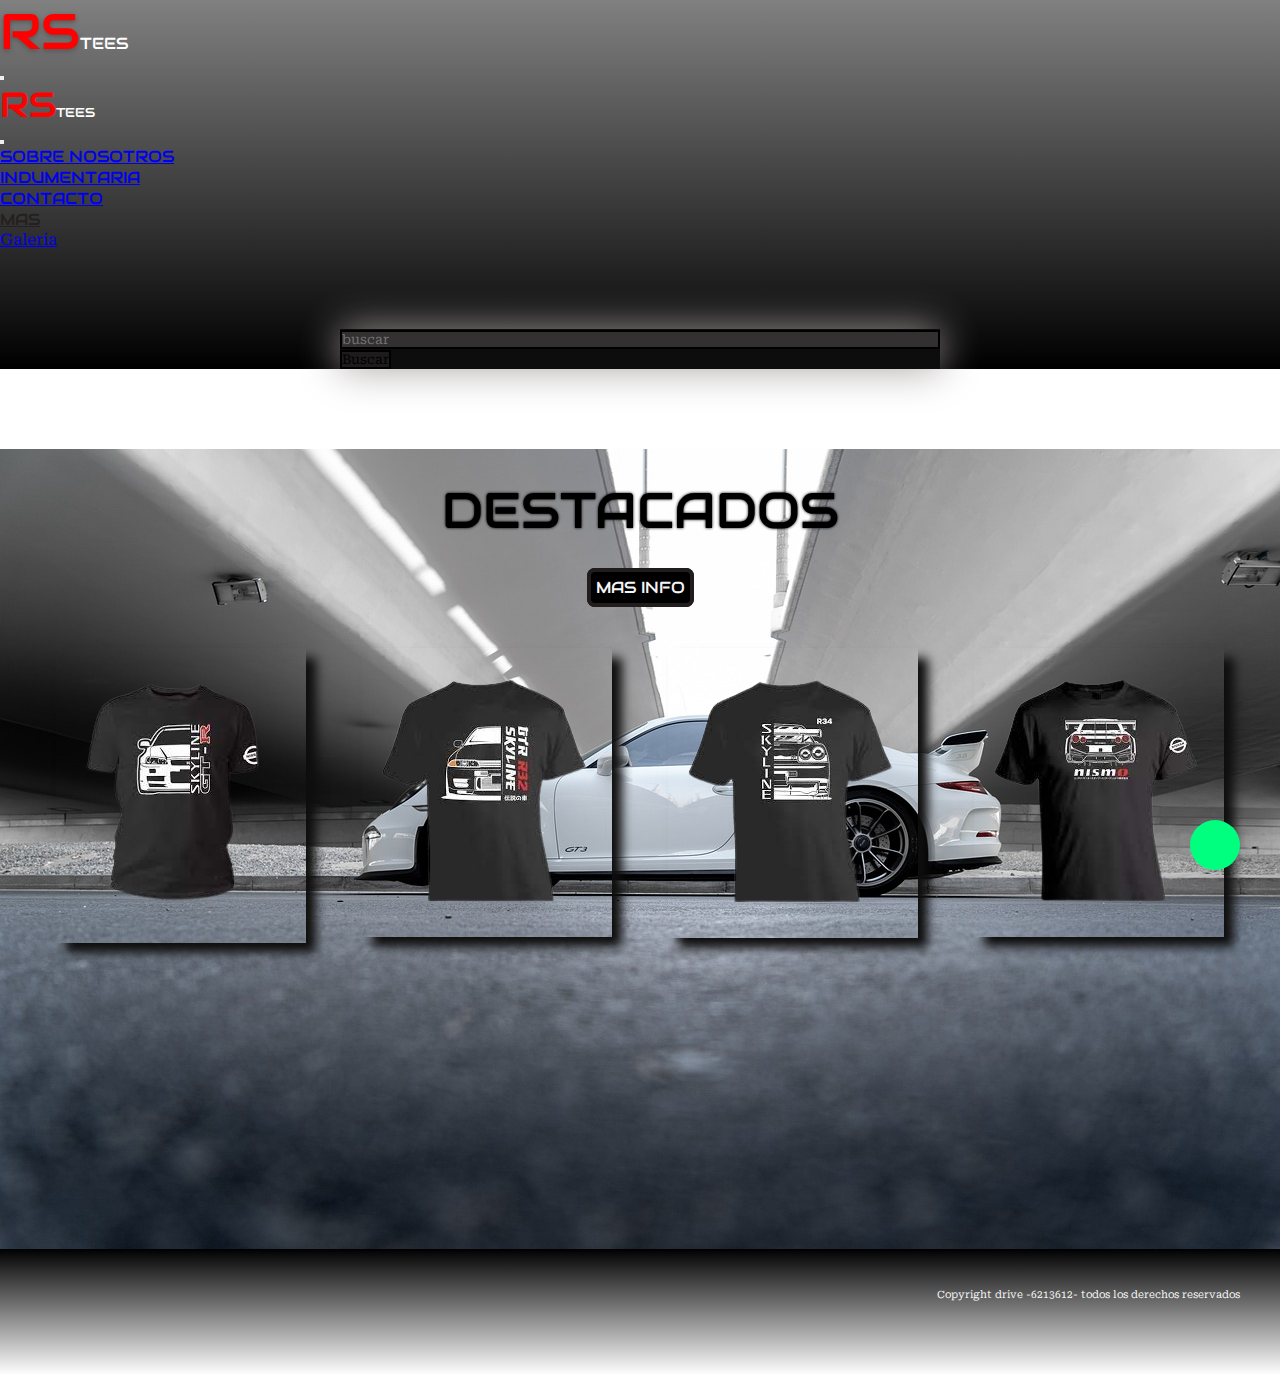
<file: index.html>
<!DOCTYPE html>
<html lang="es">
<head>
    <meta charset="UTF-8">
    <meta name="viewport" content="width=device-width, initial-scale=1.0">
    <meta name="keyword" content="destacado,principal, tienda">
    <meta name="description" content="En esta parte de la web se enceuntra los productos destacados de la temporada y viene siendo la parte principal/introduccion de la web">
    <title>RStees</title>
    <link href="https://cdn.jsdelivr.net/npm/bootstrap@5.1.3/dist/css/bootstrap.min.css" rel="stylesheet" integrity="sha384-1BmE4kWBq78iYhFldvKuhfTAU6auU8tT94WrHftjDbrCEXSU1oBoqyl2QvZ6jIW3" crossorigin="anonymous">
    <link rel="stylesheet" href="https://cdnjs.cloudflare.com/ajax/libs/font-awesome/6.5.2/css/all.min.css" integrity="sha512-SnH5WK+bZxgPHs44uWIX+LLJAJ9/2PkPKZ5QiAj6Ta86w
    +fsb2TkcmfRyVX3pBnMFcV7oQPJkl9QevSCWr3W6A==" cro ssorigin="anonymous" referrerpolicy="no-referrer" />
    <link rel="stylesheet" href="https://cdnjs.cloudflare.com/ajax/libs/font-awesome/6.5.2/css/all.min.css" integrity="sha512-SnH5WK+bZxgPHs44uWIX+LLJAJ9/2PkPKZ5QiAj6Ta86w+fsb2TkcmfRyVX3pBnMFcV7oQPJkl9QevSCWr3W6A==" crossorigin="anonymous" referrerpolicy="no-referrer" />
    <link rel="stylesheet" href="estilos.css">
    <link rel="shortcut icon" href="./multimedia/rstees.indumentaria@gmail.com.png">
</head>
<body>
    <header>
        <div class="navBar">
            <nav class="navbar navbar-dark bg-dark fixed-top">
                <div class="container-fluid">
                    <div class="logo font-familiy"><span class="tittleRS">RS</span>tees</div>
                  <button class="navbar-toggler" type="button" data-bs-toggle="offcanvas" data-bs-target="#offcanvasDarkNavbar" aria-controls="offcanvasDarkNavbar" aria-label="Toggle navigation">
                    <i class="fa-solid fa-bars bars__icon"></i>
                  </button>
                  <div class="offcanvas offcanvas-end text-bg-dark" tabindex="-1" id="offcanvasDarkNavbar" aria-labelledby="offcanvasDarkNavbarLabel">
                    <div class="offcanvas-header">
                      <h5 class="offcanvas-title text-black-50" id="offcanvasDarkNavbarLabel"><span class="spanNavBar font-familiy">RS</span><span class="spanNavBarTees">tees</span></h5>
                      <button type="button" class="btn-close btn-close-white" data-bs-dismiss="offcanvas" aria-label="Close"></button>
                    </div>
                    <div class="offcanvas-body">
                      <ul class="navbar-nav justify-content-end flex-grow-1 pe-3">
                        <li class="nav-item">
                          <a class="nav-link font-familiy active text-black-50" aria-current="page" href="./assets/sobrenosotrs.html">Sobre Nosotros</a>
                        </li>
                        <li class="nav-item">
                          <a class="nav-link text-black-50 font-familiy" href="./assets/indumentaria.html">Indumentaria</a>
                        </li>
                        <li class="nav-item">
                          <a class="nav-link text-black-50 font-familiy" href="./assets/contacto.html">Contacto</a>
                        </li>
                        <li class="nav-item dropdown">
                          <a class="nav-link dropdown-toggle text-black-50 search-font" href="#" role="button" data-bs-toggle="dropdown" aria-expanded="false">
                            Mas
                          </a>
                          <ul class="dropdown-menu">
                            <li><a class="dropdown-item" href="./assets/galeria.html"><span class="galeria-searchbar">Galeria</span></a></li>
                          </ul>
                        </li>
                      </ul>
                      <form class="d-flex mt-3" role="search">
                        <input class="form-control me-2 input-styles" type="search" placeholder="buscar" aria-label="Search">
                        <button class="btn btn-success btn-styles" type="submit">Buscar</button>
                      </form>
                    </div>
                  </div>
                </div>
              </nav>
        </div>
    </header>
    <main class="mainHome">
      <h1 class="destacadosHome">destacados</h1>
          <div class="infoDiv">
              <a href="">mas info</a>
          </div>
          <section class="SectionHomeImg">
              <div class="divMain1">
                  <img src="./multimedia/images07-removebg-preview.png" alt="remera de automovil skyline gtr">
              </div>
              <div class="divMain1">
                  <img src="./multimedia/images90-removebg-preview.png" alt="remera de automovil skyline gtr32">
              </div>
              <div class="divMain1">
                  <img src="./multimedia/images__3_-removebg-preview.png" alt="remera de automovil skyline gt32 de la parte trasera">
              </div>
              <div class="divMain1">
                  <img src="./multimedia/images__2_-removebg-preview.png" alt="remera de automvil porsche gt2 de la parte trasera">
              </div>
          </section>
  </main>
  <footer>
    <p>Copyright drive -6213612- todos los derechos reservados</p>
    <div class="iconosfoot">
        <a class="hoverIconsFo" href="">
            <i class="fa-brands fa-facebook"></i>
        </a>
        <a class="hoverIconsFo" href="">
            <i class="fa-brands fa-instagram"></i>
        </a>
        <a class="hoverIconsFo" href="">
            <i class="fa-brands fa-tiktok"></i>
        </a>
    </div>
</footer>
    <a href="https://walink.co/6c3087" target="_blank" class="whats">
  <i class="fa-brands fa-whatsapp"></i>
    </a>


    <script src="https://cdn.jsdelivr.net/npm/@popperjs/core@2.10.2/dist/umd/popper.min.js" integrity="sha384-7+zCNj/IqJ95wo16oMtfsKbZ9ccEh31eOz1HGyDuCQ6wgnyJNSYdrPa03rtR1zdB" crossorigin="anonymous"></script>
    <script src="https://cdn.jsdelivr.net/npm/bootstrap@5.1.3/dist/js/bootstrap.min.js" integrity="sha384-QJHtvGhmr9XOIpI6YVutG+2QOK9T+ZnN4kzFN1RtK3zEFEIsxhlmWl5/YESvpZ13" crossorigin="anonymous"></script>
</body>
</html>
</file>
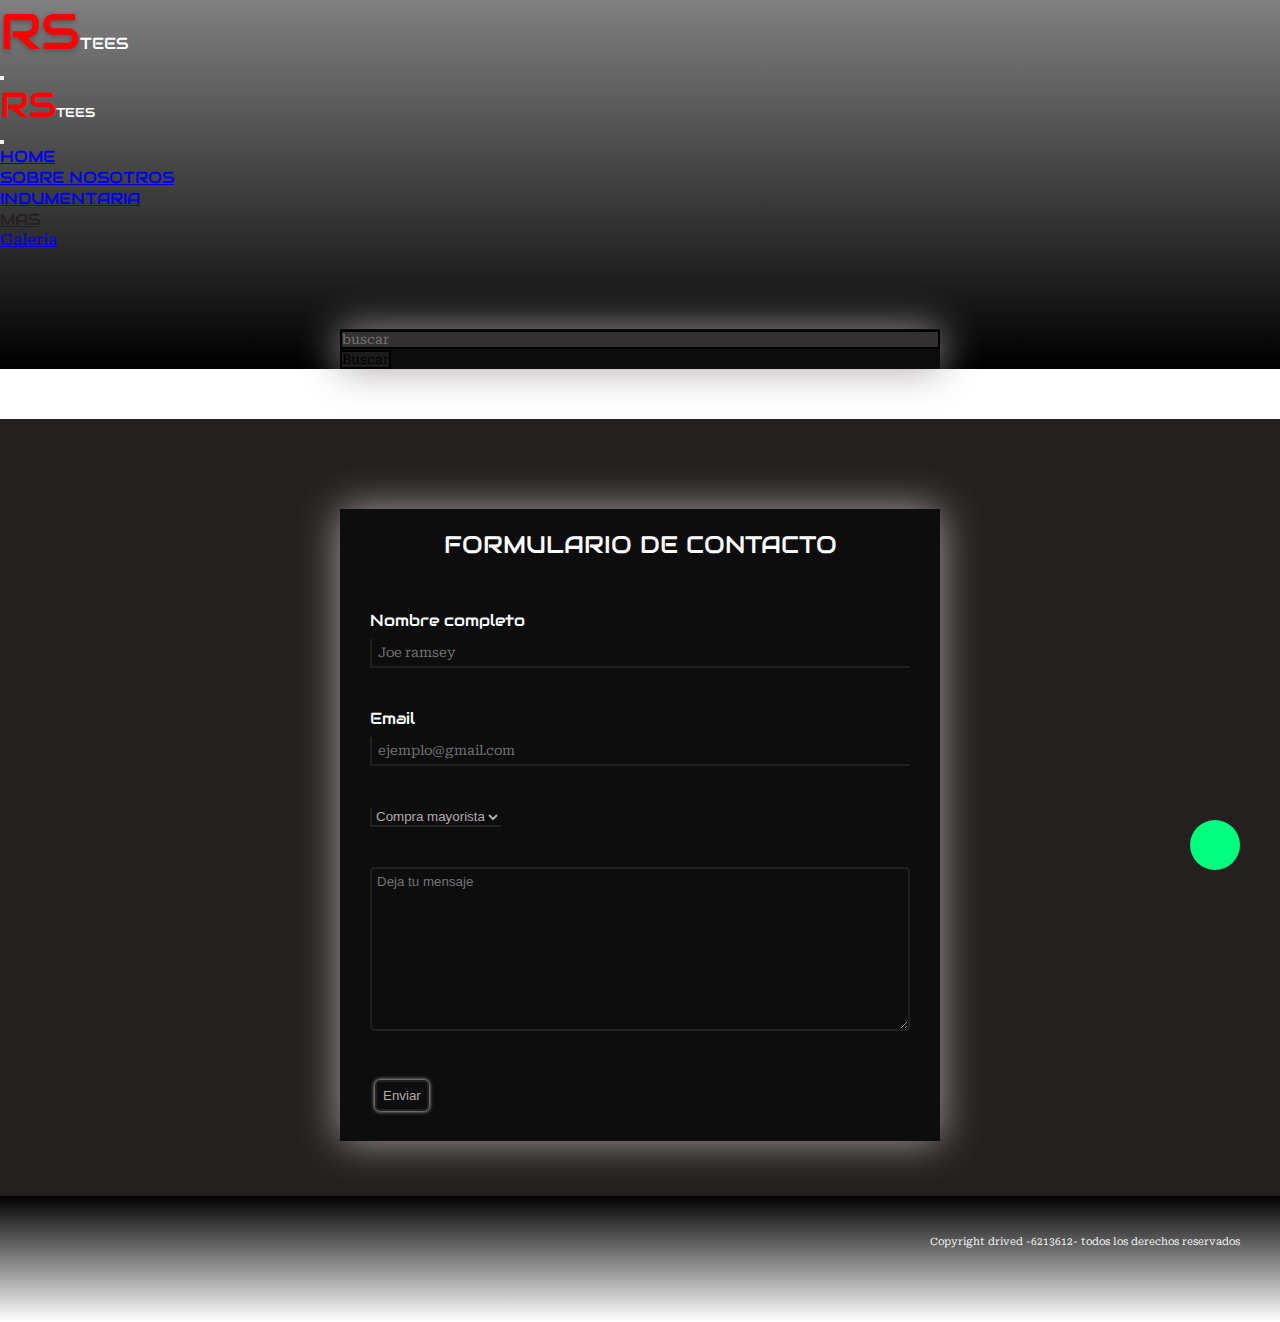
<file: assets/contacto.html>
<!DOCTYPE html>
<html lang="es">
<head>
    <meta charset="UTF-8">
    <meta name="viewport" content="width=device-width, initial-scale=1.0">
    <meta name="keyword" content="contacto, comunicacion, formulario, interaccion, mensaje">
    <meta name="description" content="En esta parte de la web se encuentra el formulario de contacto, el cual pide nombre, email, tipo de compra, y un espacio para dejar algun mensaje">
    <link href="https://cdn.jsdelivr.net/npm/bootstrap@5.1.3/dist/css/bootstrap.min.css" rel="stylesheet" integrity="sha384-1BmE4kWBq78iYhFldvKuhfTAU6auU8tT94WrHftjDbrCEXSU1oBoqyl2QvZ6jIW3" crossorigin="anonymous">
    <link rel="stylesheet" href="https://cdnjs.cloudflare.com/ajax/libs/font-awesome/6.5.2/css/all.min.css" integrity="sha512-SnH5WK+bZxgPHs44uWIX+LLJAJ9/2PkPKZ5QiAj6Ta86w+fsb2TkcmfRyVX3pBnMFcV7oQPJkl9QevSCWr3W6A==" crossorigin="anonymous" referrerpolicy="no-referrer" />
    <link rel="stylesheet" href="../estilos.css">
    <link rel="shortcut icon" href="../multimedia/rstees.indumentaria@gmail.com.png">
    <title>ContactoRS</title>
</head>
<body>
    <header>
        <div class="navBar">
          <nav class="navbar navbar-dark bg-dark fixed-top">
              <div class="container-fluid">
                  <div class="logo font-familiy"><span class="tittleRS">RS</span>tees</div>
                <button class="navbar-toggler" type="button" data-bs-toggle="offcanvas" data-bs-target="#offcanvasDarkNavbar" aria-controls="offcanvasDarkNavbar" aria-label="Toggle navigation">
                  <i class="fa-solid fa-bars bars__icon"></i>
                </button>
                <div class="offcanvas offcanvas-end text-bg-dark" tabindex="-1" id="offcanvasDarkNavbar" aria-labelledby="offcanvasDarkNavbarLabel">
                  <div class="offcanvas-header">
                    <h5 class="offcanvas-title text-black-50" id="offcanvasDarkNavbarLabel"><span class="spanNavBar font-familiy">RS</span><span class="spanNavBarTees">tees</span></h5>
                    <button type="button" class="btn-close btn-close-white" data-bs-dismiss="offcanvas" aria-label="Close"></button>
                  </div>
                  <div class="offcanvas-body">
                    <ul class="navbar-nav justify-content-end flex-grow-1 pe-3">
                      <li class="nav-item">
                        <a class="nav-link font-familiy active text-black-50" aria-current="page" href="../index.html">Home</a>
                      </li>
                      <li class="nav-item">
                        <a class="nav-link text-black-50 font-familiy" href="./sobrenosotrs.html">Sobre Nosotros</a>
                      </li>
                      <li class="nav-item">
                        <a class="nav-link text-black-50 font-familiy" href="./indumentaria.html">Indumentaria</a>
                      </li>
                      <li class="nav-item dropdown">
                        <a class="nav-link dropdown-toggle text-black-50 search-font" href="#" role="button" data-bs-toggle="dropdown" aria-expanded="false">
                          Mas
                        </a>
                        <ul class="dropdown-menu">
                          <li><a class="dropdown-item" href="./galeria.html"><span class="galeria-searchbar">Galeria</span></a></li>
                    </ul>
                    <form class="d-flex mt-3" role="search">
                      <input class="form-control me-2 input-styles" type="search" placeholder="buscar" aria-label="Search">
                      <button class="btn btn-success btn-styles" type="submit">Buscar</button>
                    </form>
                  </div>
                </div>
              </div>
            </nav>
      </div>
      </header>
      <main>
        <section class="seccionFormulario">
            <form action="">
                <h2 class="tituloFormulario">Formulario de contacto</h2>
                <div class="inputForm">
                    <label>Nombre completo</label>
                    <input class="inputClassAll" type="text" placeholder="Joe ramsey" required>
                </div>
                <div class="inputForm">
                    <label>Email</label>
                    <input class="inputClassAll" type="email" placeholder="ejemplo@gmail.com">
                </div>
                <div class="inputForm">
                    <select name="type-of-user">
                        <option value="user1">Compra mayorista</option>
                        <option value="user2">Compra minorista</option>
                        <option value="user3">Empresa</option>
                    </select>
                </div>
                <div class="inputForm">
                    <textarea rows="10" placeholder="Deja tu mensaje" required></textarea>
                </div>
                <div class="submitClass">
                    <button class="submitClassInput">Enviar</button>
                </div>
            </form>
        </section>
    </main>
    <footer>
      <p>Copyright drived -6213612- todos los derechos reservados</p>
      <div class="iconosfoot">
          <a class="hoverIconsFo" href="">
              <i class="fa-brands fa-facebook"></i>
          </a>
          <a class="hoverIconsFo" href="">
              <i class="fa-brands fa-instagram"></i>
          </a>
          <a class="hoverIconsFo" href="">
              <i class="fa-brands fa-tiktok"></i>
          </a>
      </div>
</footer>
    <a href="https://walink.co/6c3087" target="_blank" class="whats">
  <i class="fa-brands fa-whatsapp"></i>
    </a>  

    <script src="https://cdn.jsdelivr.net/npm/@popperjs/core@2.10.2/dist/umd/popper.min.js" integrity="sha384-7+zCNj/IqJ95wo16oMtfsKbZ9ccEh31eOz1HGyDuCQ6wgnyJNSYdrPa03rtR1zdB" crossorigin="anonymous"></script>
    <script src="https://cdn.jsdelivr.net/npm/bootstrap@5.1.3/dist/js/bootstrap.min.js" integrity="sha384-QJHtvGhmr9XOIpI6YVutG+2QOK9T+ZnN4kzFN1RtK3zEFEIsxhlmWl5/YESvpZ13" crossorigin="anonymous"></script>
</body>
</html>
</file>
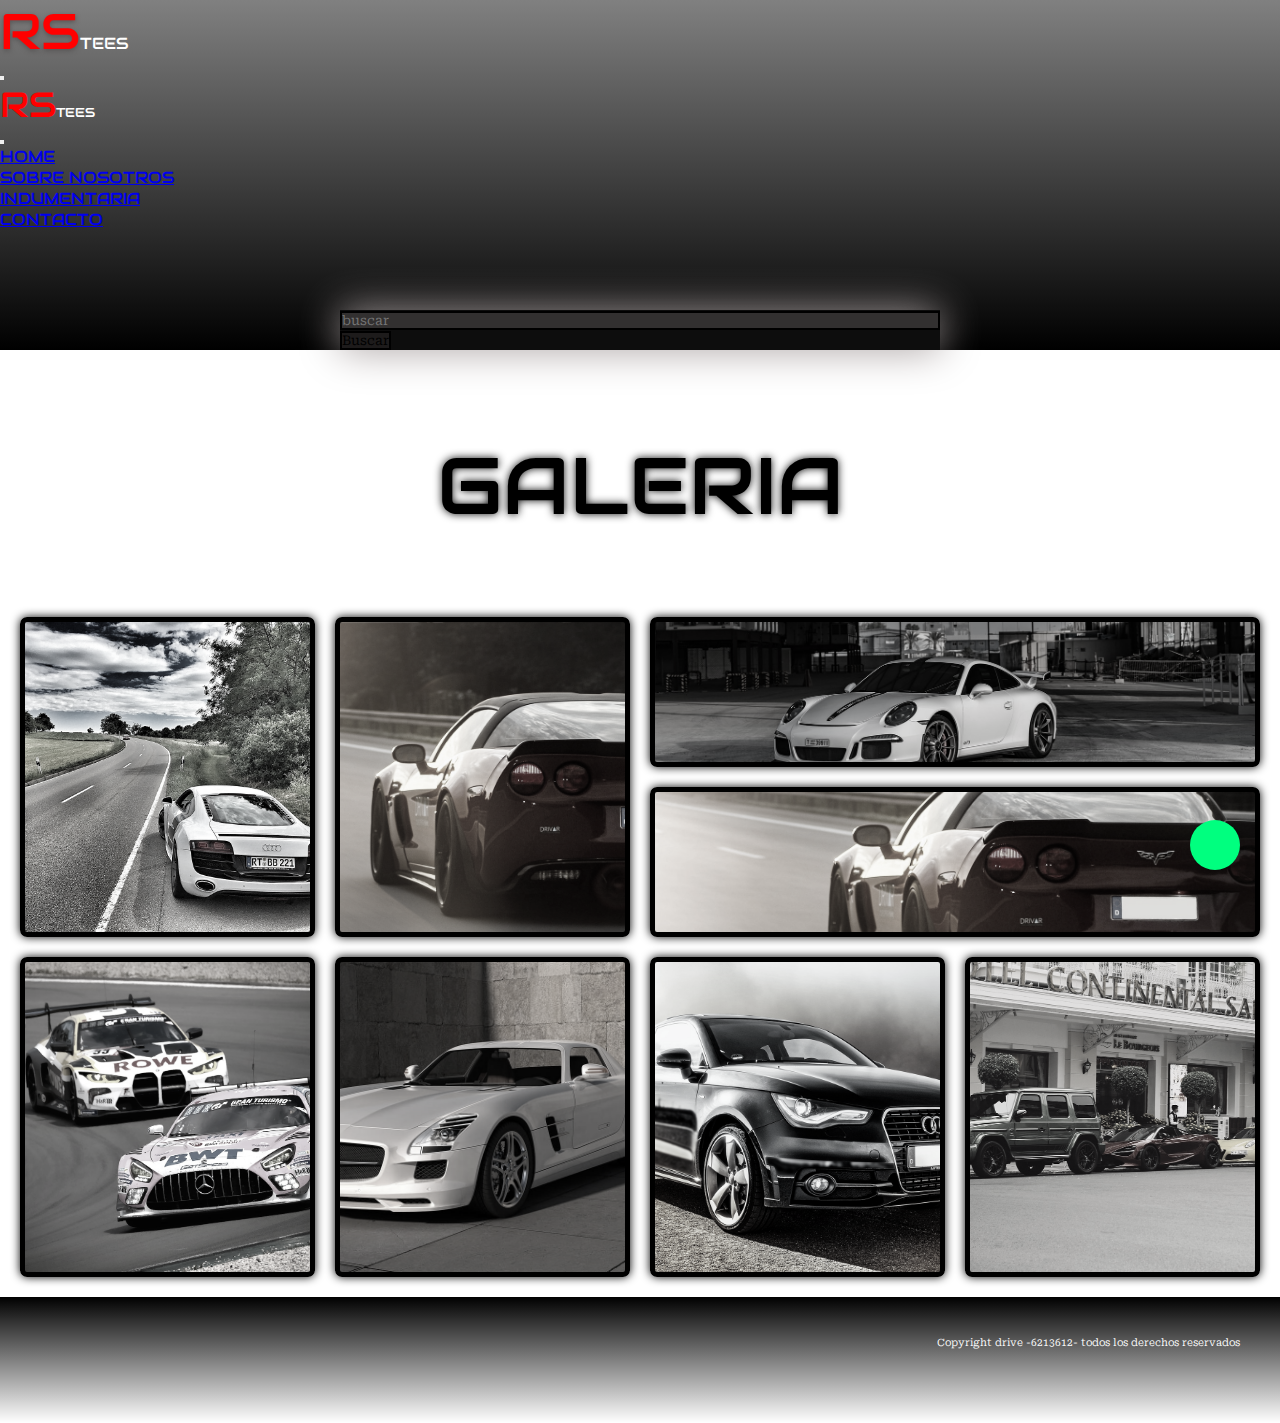
<file: assets/galeria.html>
<!DOCTYPE html>
<html lang="es">
<head>
    <meta charset="UTF-8">
    <meta name="viewport" content="width=device-width, initial-scale=1.0">
    <meta name="keyword" content="imagenes, automoviles, galeria, entretenimiento">
    <meta name="description" content="En esta parte de la web encontramos una galeria de diferentes automoviles que luego se ven reflejados en cada una de las prendas">
    <link href="https://cdn.jsdelivr.net/npm/bootstrap@5.1.3/dist/css/bootstrap.min.css" rel="stylesheet" integrity="sha384-1BmE4kWBq78iYhFldvKuhfTAU6auU8tT94WrHftjDbrCEXSU1oBoqyl2QvZ6jIW3" crossorigin="anonymous">
    <link rel="stylesheet" href="https://cdnjs.cloudflare.com/ajax/libs/font-awesome/6.5.2/css/all.min.css" integrity="sha512-SnH5WK+bZxgPHs44uWIX+LLJAJ9/2PkPKZ5QiAj6Ta86w+fsb2TkcmfRyVX3pBnMFcV7oQPJkl9QevSCWr3W6A==" crossorigin="anonymous" referrerpolicy="no-referrer" />
    <link rel="stylesheet" href="../estilos.css">
    <link rel="shortcut icon" href="../multimedia/rstees.indumentaria@gmail.com.png">
    <title>GaleriaRS</title>
</head>
<body>
    <header>
        <div class="navBar">
            <nav class="navbar navbar-dark bg-dark fixed-top">
                <div class="container-fluid">
                    <div class="logo font-familiy"><span class="tittleRS">RS</span>tees</div>
                  <button class="navbar-toggler" type="button" data-bs-toggle="offcanvas" data-bs-target="#offcanvasDarkNavbar" aria-controls="offcanvasDarkNavbar" aria-label="Toggle navigation">
                    <i class="fa-solid fa-bars bars__icon"></i>
                  </button>
                  <div class="offcanvas offcanvas-end text-bg-dark" tabindex="-1" id="offcanvasDarkNavbar" aria-labelledby="offcanvasDarkNavbarLabel">
                    <div class="offcanvas-header">
                      <h5 class="offcanvas-title text-black-50" id="offcanvasDarkNavbarLabel"><span class="spanNavBar font-familiy">RS</span><span class="spanNavBarTees">tees</span></h5>
                      <button type="button" class="btn-close btn-close-white" data-bs-dismiss="offcanvas" aria-label="Close"></button>
                    </div>
                    <div class="offcanvas-body">
                      <ul class="navbar-nav justify-content-end flex-grow-1 pe-3">
                        <li class="nav-item">
                          <a class="nav-link font-familiy active text-black-50" aria-current="page" href="../index.html">Home</a>
                        </li>
                        <li class="nav-item">
                          <a class="nav-link text-black-50 font-familiy" href="./sobrenosotrs.html">Sobre Nosotros</a>
                        </li>
                        <li class="nav-item">
                          <a class="nav-link text-black-50 font-familiy" href="./indumentaria.html">Indumentaria</a>
                        </li>
                        <li class="nav-item">
                          <a class="nav-link text-black-50 font-familiy" href="./contacto.html">Contacto</a>
                        </li>
                      <form class="d-flex mt-3" role="search">
                        <input class="form-control me-2 input-styles" type="search" placeholder="buscar" aria-label="Search">
                        <button class="btn btn-success btn-styles" type="submit">Buscar</button>
                      </form>
                    </div>
                  </div>
                </div>
              </nav>
        </div>
    </header>
    <main>
        <h2 class="tituloGallery">Galeria</h2>
        <div class="galeriaItems">
            <div class="item item1"></div>
            <div class="item item2"></div>
            <div class="item item3"></div>
            <div class="item item4"></div>
            <div class="item item5"></div>
            <div class="item item6"></div>
            <div class="item item7"></div>
            <div class="item item8"></div>
        </div>  
    </main>
    <footer>
      <p>Copyright drive -6213612- todos los derechos reservados</p>
      <div class="iconosfoot">
          <a class="hoverIconsFo" href="">
              <i class="fa-brands fa-facebook"></i>
          </a>
          <a class="hoverIconsFo" href="">
              <i class="fa-brands fa-instagram"></i>
          </a>
          <a class="hoverIconsFo" href="">
              <i class="fa-brands fa-tiktok"></i>
          </a>
      </div>
</footer>
    <a href="https://walink.co/6c3087" target="_blank" class="whats">
  <i class="fa-brands fa-whatsapp"></i>
    </a>

    <script src="https://cdn.jsdelivr.net/npm/@popperjs/core@2.10.2/dist/umd/popper.min.js" integrity="sha384-7+zCNj/IqJ95wo16oMtfsKbZ9ccEh31eOz1HGyDuCQ6wgnyJNSYdrPa03rtR1zdB" crossorigin="anonymous"></script>
    <script src="https://cdn.jsdelivr.net/npm/bootstrap@5.1.3/dist/js/bootstrap.min.js" integrity="sha384-QJHtvGhmr9XOIpI6YVutG+2QOK9T+ZnN4kzFN1RtK3zEFEIsxhlmWl5/YESvpZ13" crossorigin="anonymous"></script>
</body>
</html>
</file>
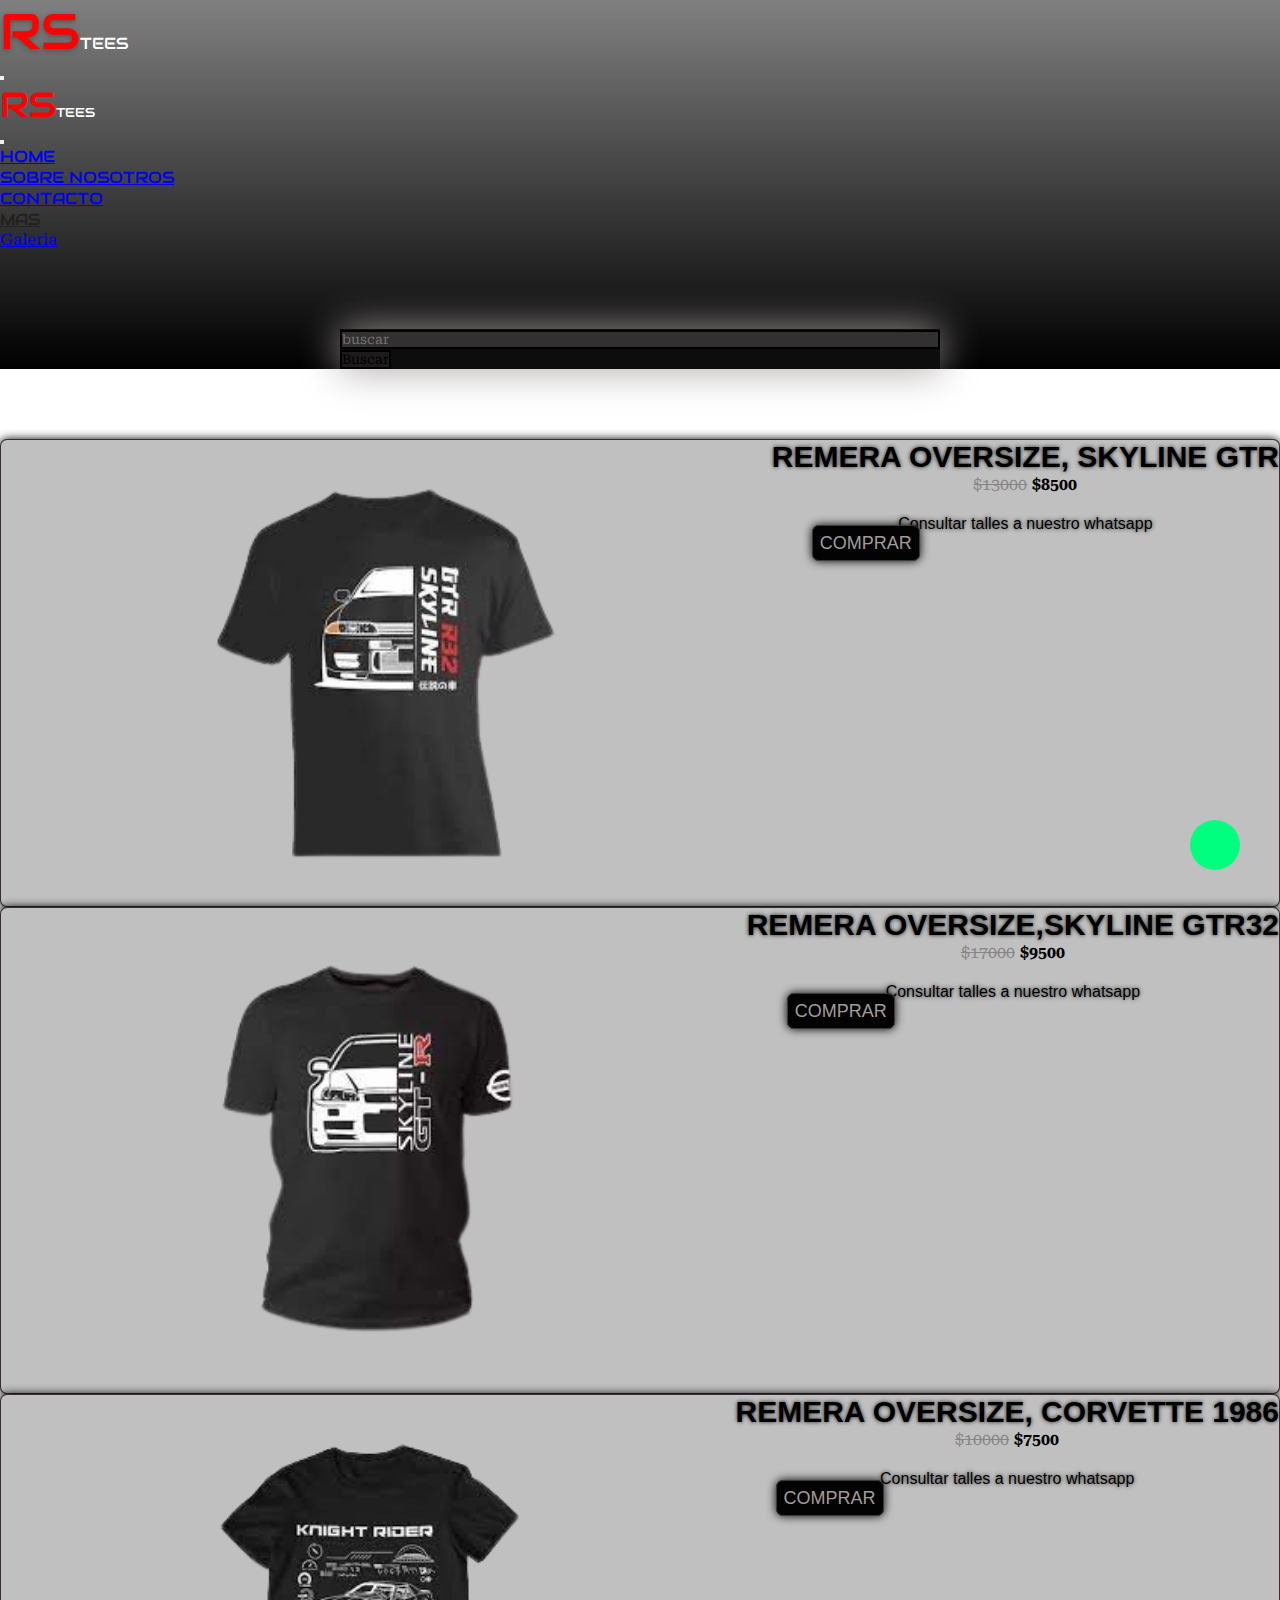
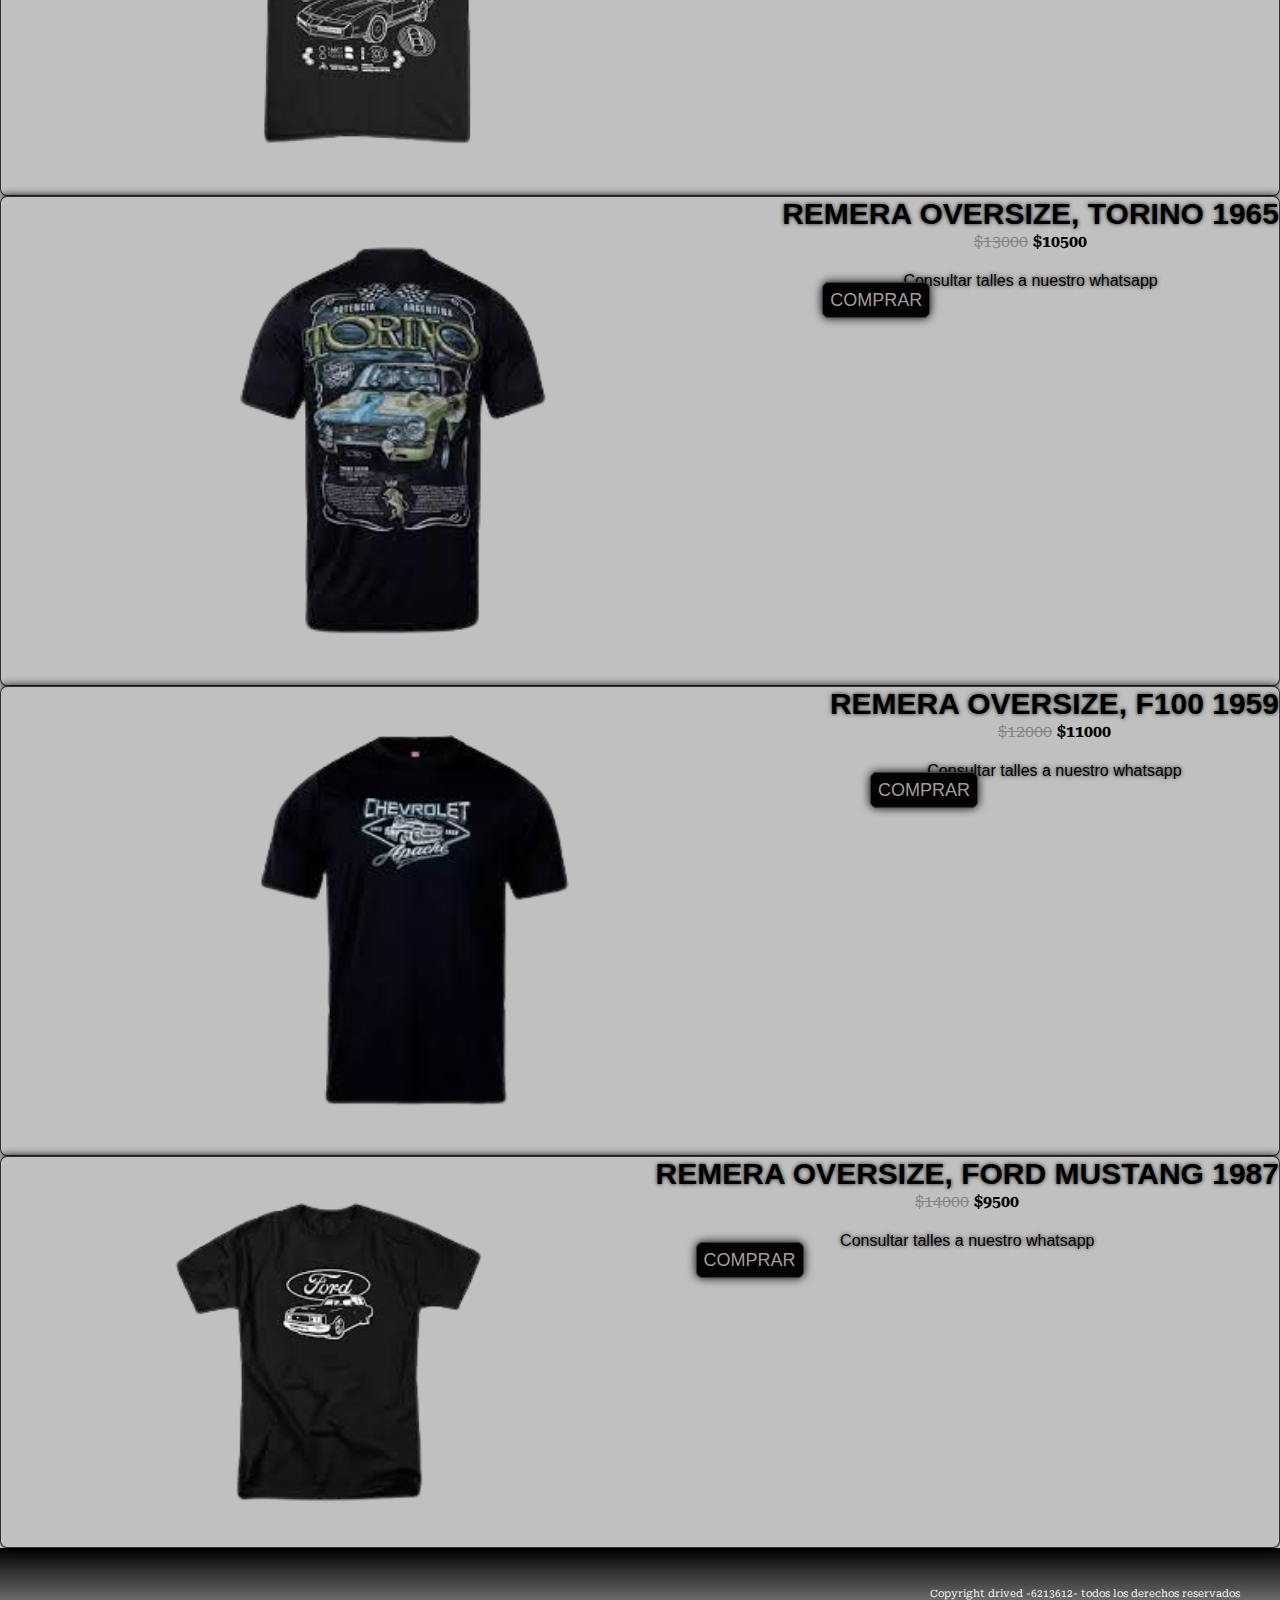
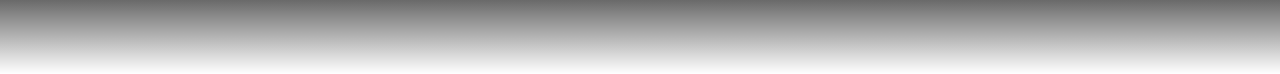
<file: assets/indumentaria.html>
<!DOCTYPE html>
<html lang="es">
<head>
    <meta charset="UTF-8">
    <meta name="viewport" content="width=device-width, initial-scale=1.0">
    <meta name="keyword" content="modelos, venta, compra, precios, indumentaria">
    <meta name="description" content="En esta parte de la web se encuentra la indumentaria disponible, con su respectivo link de compra, junto a los precios actualizados de las prendas">
    <title>IndumentariaRS</title>
    <link href="https://cdn.jsdelivr.net/npm/bootstrap@5.1.3/dist/css/bootstrap.min.css" rel="stylesheet" integrity="sha384-1BmE4kWBq78iYhFldvKuhfTAU6auU8tT94WrHftjDbrCEXSU1oBoqyl2QvZ6jIW3" crossorigin="anonymous">
    <link rel="stylesheet" href="https://cdnjs.cloudflare.com/ajax/libs/font-awesome/6.5.2/css/all.min.css" integrity="sha512-SnH5WK+bZxgPHs44uWIX+LLJAJ9/2PkPKZ5QiAj6Ta86w+fsb2TkcmfRyVX3pBnMFcV7oQPJkl9QevSCWr3W6A==" crossorigin="anonymous" referrerpolicy="no-referrer" />
    <link rel="stylesheet" href="../estilos.css">
    <link rel="shortcut icon" href="../multimedia/rstees.indumentaria@gmail.com.png">
</head>
<body>
    <header>
        <div class="navBar">
          <nav class="navbar navbar-dark bg-dark fixed-top">
              <div class="container-fluid">
                  <div class="logo font-familiy"><span class="tittleRS">RS</span>tees</div>
                <button class="navbar-toggler" type="button" data-bs-toggle="offcanvas" data-bs-target="#offcanvasDarkNavbar" aria-controls="offcanvasDarkNavbar" aria-label="Toggle navigation">
                  <i class="fa-solid fa-bars bars__icon"></i>
                </button>
                <div class="offcanvas offcanvas-end text-bg-dark" tabindex="-1" id="offcanvasDarkNavbar" aria-labelledby="offcanvasDarkNavbarLabel">
                  <div class="offcanvas-header">
                    <h5 class="offcanvas-title text-black-50" id="offcanvasDarkNavbarLabel"><span class="spanNavBar font-familiy">RS</span><span class="spanNavBarTees">tees</span></h5>
                    <button type="button" class="btn-close btn-close-white" data-bs-dismiss="offcanvas" aria-label="Close"></button>
                  </div>
                  <div class="offcanvas-body">
                    <ul class="navbar-nav justify-content-end flex-grow-1 pe-3">
                      <li class="nav-item">
                        <a class="nav-link font-familiy active text-black-50" aria-current="page" href="../index.html">Home</a>
                      </li>
                      <li class="nav-item">
                        <a class="nav-link text-black-50 font-familiy" href="./sobrenosotrs.html">Sobre Nosotros</a>
                      </li>
                      <li class="nav-item">
                        <a class="nav-link text-black-50 font-familiy" href="./contacto.html">Contacto</a>
                      </li>
                      <li class="nav-item dropdown">
                        <a class="nav-link dropdown-toggle text-black-50 search-font" href="#" role="button" data-bs-toggle="dropdown" aria-expanded="false">
                          Mas
                        </a>
                        <ul class="dropdown-menu">
                          <li><a class="dropdown-item" href="./galeria.html"><span class="galeria-searchbar">Galeria</span></a></li>
                        </ul>
                      </li>
                    </ul>
                    <form class="d-flex mt-3" role="search">
                      <input class="form-control me-2 input-styles" type="search" placeholder="buscar" aria-label="Search">
                      <button class="btn btn-success btn-styles" type="submit">Buscar</button>
                    </form>
                  </div>
                </div>
              </div>
            </nav>
      </div>
      </header>
      <main class="mainComprar">
        <section>
          <div class="flex-container">
            <div class="card cardUp">
              <img class="cardImage" src="../multimedia/images90-removebg-preview.png" alt="remera de automovil skyline gtr32">
              <div class="cardContent">
                <h3 class="cardTitle">Remera oversize, skyline GTR</h3>
                <div class="gallery__price">
                  <span class="gallery-price10">$13000</span>
                  <span class="gallery-price75"><strong>$8500</strong></span>
              </div>
                <p class="cardText">Consultar talles a nuestro whatsapp</p>
                <div class="cardButton">
                  <a class="cardLink" href="#">comprar</a>
                </div>
              </div>
            </div>
            <div class="card">
              <img class="cardImage" src="../multimedia/images07-removebg-preview.png" alt="remera de automovil skyline gtr32">
              <div class="cardContent">
                <h3 class="cardTitle">Remera oversize,skyline gtr32</h3>
                <div class="gallery__price">
                  <span class="gallery-price10">$17000</span>
                  <span class="gallery-price75"><strong>$9500</strong></span>
              </div>
                <p class="cardText">Consultar talles a nuestro whatsapp</p>
                <div class="cardButton">
                  <a class="cardLink" href="#">comprar</a>
                </div>
              </div>
            </div>
            <div class="card">
              <img class="cardImage" src="../multimedia/download34-removebg-preview.png" alt="remera de automovil corvette donde se ve su mecanica">
              <div class="cardContent">
                <h3 class="cardTitle">Remera oversize, corvette 1986</h3>
                <div class="gallery__price">
                  <span class="gallery-price10">$10000</span>
                  <span class="gallery-price75"><strong>$7500</strong></span>
              </div>
                <p class="cardText">Consultar talles a nuestro whatsapp</p>
                <div class="cardButton">
                  <a class="cardLink" href="#">comprar</a>
                </div>
              </div>
            </div>
            <div class="card">
              <img class="cardImage" src="../multimedia/download33-removebg-preview.png" alt="remera de automovil torino del año 1965">
              <div class="cardContent">
                <h3 class="cardTitle">Remera oversize, torino 1965</h3>
                <div class="gallery__price">
                  <span class="gallery-price10">$13000</span>
                  <span class="gallery-price75"><strong>$10500</strong></span>
              </div>
                <p class="cardText">Consultar talles a nuestro whatsapp</p>
                <div class="cardButton">
                  <a class="cardLink" href="#">comprar</a>
                </div>
              </div>
            </div>
            <div class="card">
              <img class="cardImage" src="../multimedia/auto3-removebg-preview.png" alt="remera de automovil f100 del 1959">
              <div class="cardContent">
                <h3 class="cardTitle">Remera oversize, f100 1959</h3>
                <div class="gallery__price">
                  <span class="gallery-price10">$12000</span>
                  <span class="gallery-price75"><strong>$11000</strong></span>
              </div>
                <p class="cardText">Consultar talles a nuestro whatsapp</p>
                <div class="cardButton">
                  <a class="cardLink" href="#">comprar</a>
                </div>
              </div>
            </div>
            <div class="card">
              <img class="cardImage" src="../multimedia/auto1-removebg-preview.png" alt="remera de automovil for mustan del año 1987">
              <div class="cardContent">
                <h3 class="cardTitle">Remera oversize, ford mustang 1987</h3>
                <div class="gallery__price">
                  <span class="gallery-price10">$14000</span>
                  <span class="gallery-price75"><strong>$9500</strong></span>
              </div>
                <p class="cardText">Consultar talles a nuestro whatsapp</p>
                <div class="cardButton">
                  <a class="cardLink" href="#">comprar</a>
                </div>
              </div>
            </div>
          </div>
        </section>
      </main>
    <footer>
      <p>Copyright drived -6213612- todos los derechos reservados</p>
      <div class="iconosfoot">
          <a class="hoverIconsFo" href="">
              <i class="fa-brands fa-facebook"></i>
          </a>
          <a class="hoverIconsFo" href="">
              <i class="fa-brands fa-instagram"></i>
          </a>
          <a class="hoverIconsFo" href="">
              <i class="fa-brands fa-tiktok"></i>
          </a>
      </div>
</footer>
    <a href="https://walink.co/6c3087" target="_blank" class="whats">
  <i class="fa-brands fa-whatsapp"></i>
    </a>

    <script src="https://cdn.jsdelivr.net/npm/@popperjs/core@2.10.2/dist/umd/popper.min.js" integrity="sha384-7+zCNj/IqJ95wo16oMtfsKbZ9ccEh31eOz1HGyDuCQ6wgnyJNSYdrPa03rtR1zdB" crossorigin="anonymous"></script>
    <script src="https://cdn.jsdelivr.net/npm/bootstrap@5.1.3/dist/js/bootstrap.min.js" integrity="sha384-QJHtvGhmr9XOIpI6YVutG+2QOK9T+ZnN4kzFN1RtK3zEFEIsxhlmWl5/YESvpZ13" crossorigin="anonymous"></script>
</body>
</html>
</file>
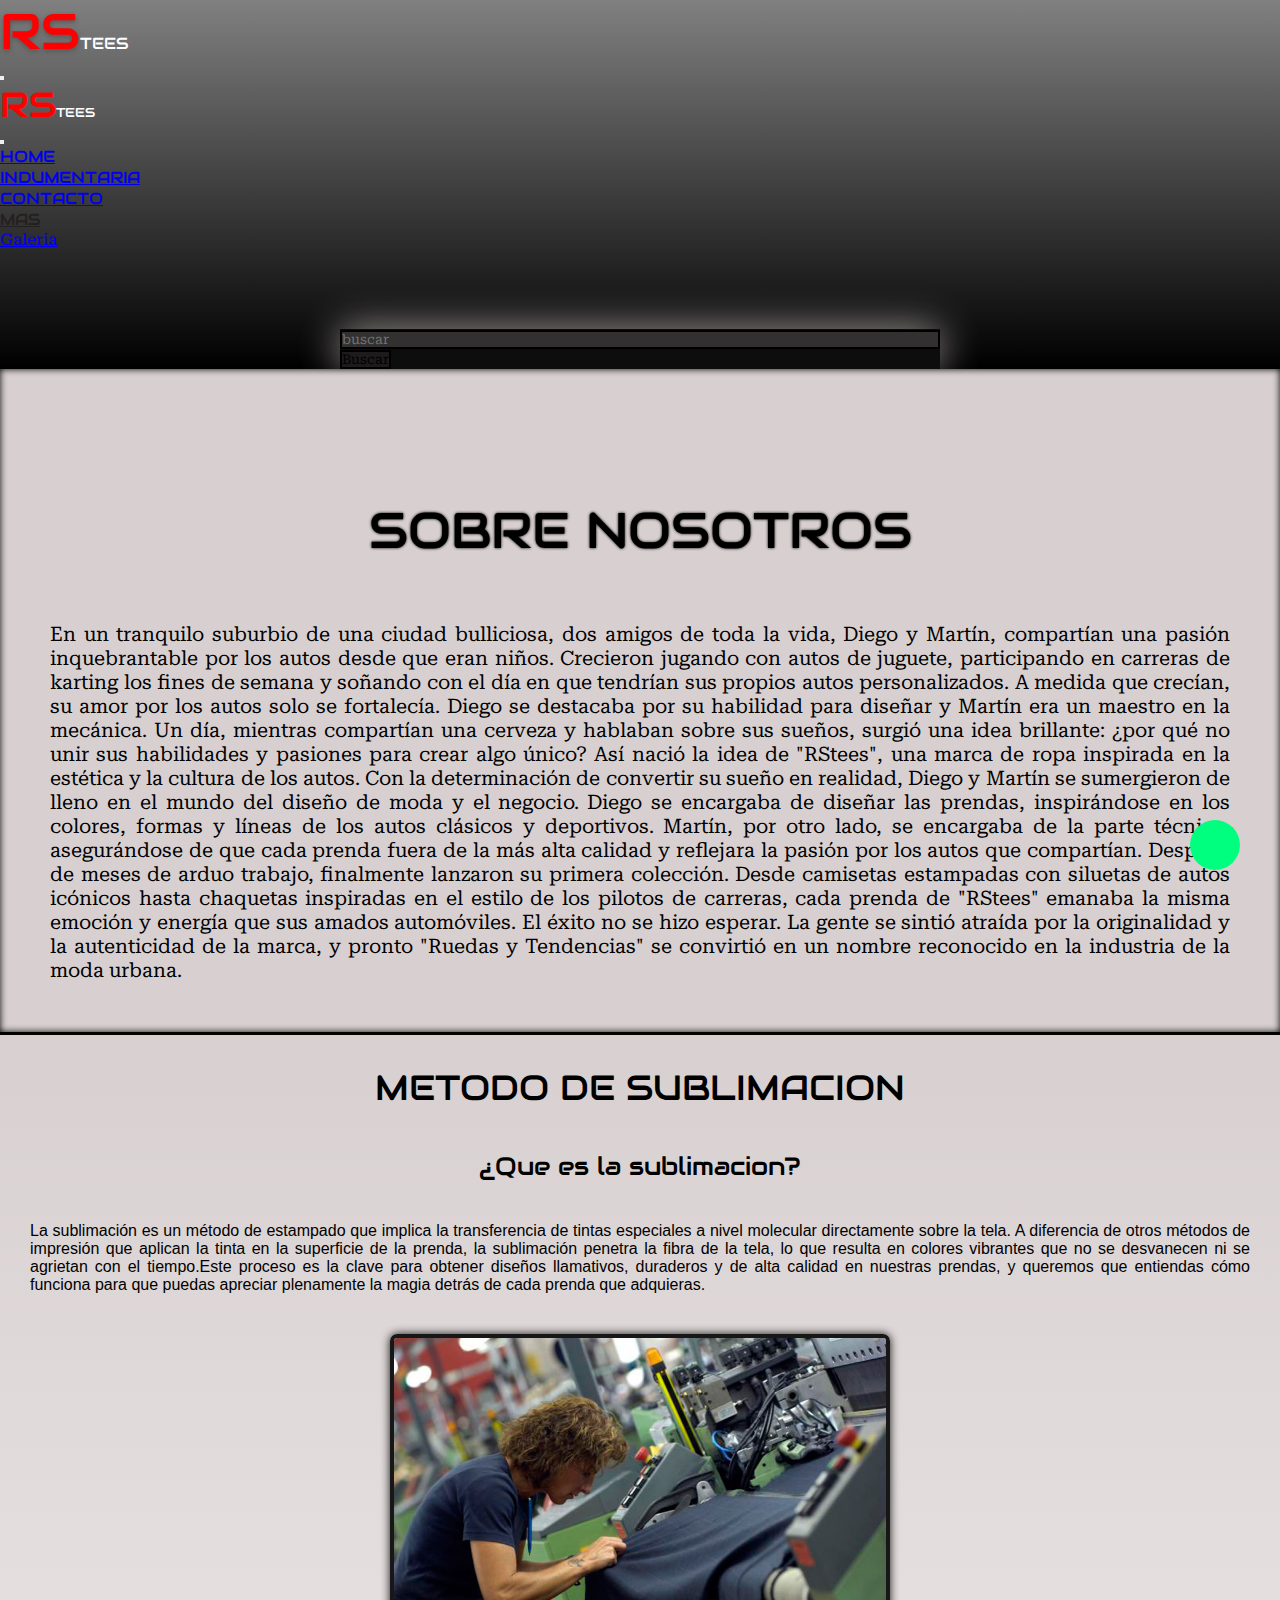
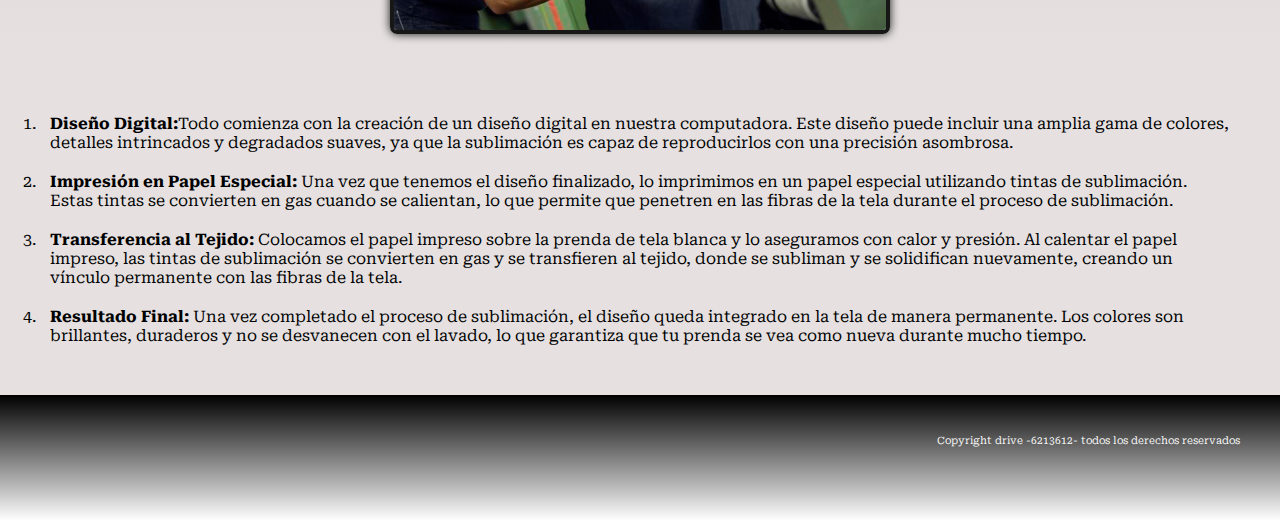
<file: assets/sobrenosotrs.html>
<!DOCTYPE html>
<html lang="es">
<head>
    <meta charset="UTF-8">
    <meta name="viewport" content="width=device-width, initial-scale=1.0">
    <meta name="keyword" content="historia, metodos, nosotros, sublimacion">
    <meta name="description" content="En esta parte de la web se encuentra la historia de quienes crearon el negocio y ademas los metodos que se utilizan para la sublimacion de las remeras">
    <link href="https://cdn.jsdelivr.net/npm/bootstrap@5.1.3/dist/css/bootstrap.min.css" rel="stylesheet" integrity="sha384-1BmE4kWBq78iYhFldvKuhfTAU6auU8tT94WrHftjDbrCEXSU1oBoqyl2QvZ6jIW3" crossorigin="anonymous">
    <link rel="stylesheet" href="https://cdnjs.cloudflare.com/ajax/libs/font-awesome/6.5.2/css/all.min.css" integrity="sha512-SnH5WK+bZxgPHs44uWIX+LLJAJ9/2PkPKZ5QiAj6Ta86w+fsb2TkcmfRyVX3pBnMFcV7oQPJkl9QevSCWr3W6A==" crossorigin="anonymous" referrerpolicy="no-referrer" />
    <link rel="stylesheet" href="https://cdnjs.cloudflare.com/ajax/libs/font-awesome/6.5.2/css/all.min.css" integrity="sha512-SnH5WK+bZxgPHs44uWIX+LLJAJ9/2PkPKZ5QiAj6Ta86w+fsb2TkcmfRyVX3pBnMFcV7oQPJkl9QevSCWr3W6A==" crossorigin="anonymous" referrerpolicy="no-referrer" />
    <title>SobreNosotrosRS</title>
    <link rel="stylesheet" href="../estilos.css">
    <link rel="shortcut icon" href="../multimedia/rstees.indumentaria@gmail.com.png">
</head>
<body>
    <header>
        <div class="navBar">
          <nav class="navbar navbar-dark bg-dark fixed-top">
              <div class="container-fluid">
                  <div class="logo font-familiy"><span class="tittleRS">RS</span>tees</div>
                <button class="navbar-toggler" type="button" data-bs-toggle="offcanvas" data-bs-target="#offcanvasDarkNavbar" aria-controls="offcanvasDarkNavbar" aria-label="Toggle navigation">
                  <i class="fa-solid fa-bars bars__icon"></i>
                </button>
                <div class="offcanvas offcanvas-end text-bg-dark" tabindex="-1" id="offcanvasDarkNavbar" aria-labelledby="offcanvasDarkNavbarLabel">
                  <div class="offcanvas-header">
                    <h5 class="offcanvas-title text-black-50" id="offcanvasDarkNavbarLabel"><span class="spanNavBar font-familiy">RS</span><span class="spanNavBarTees">tees</span></h5>
                    <button type="button" class="btn-close btn-close-white" data-bs-dismiss="offcanvas" aria-label="Close"></button>
                  </div>
                  <div class="offcanvas-body">
                    <ul class="navbar-nav justify-content-end flex-grow-1 pe-3">
                      <li class="nav-item">
                        <a class="nav-link font-familiy active text-black-50" aria-current="page" href="../index.html">Home</a>
                      </li>
                      <li class="nav-item">
                        <a class="nav-link text-black-50 font-familiy" href="./indumentaria.html">Indumentaria</a>
                      </li>
                      <li class="nav-item">
                        <a class="nav-link text-black-50 font-familiy" href="./contacto.html">Contacto</a>
                      </li>
                      <li class="nav-item dropdown">
                        <a class="nav-link dropdown-toggle text-black-50 search-font" href="#" role="button" data-bs-toggle="dropdown" aria-expanded="false">
                          Mas
                        </a>
                        <ul class="dropdown-menu">
                          <li><a class="dropdown-item" href="./galeria.html"><span class="galeria-searchbar">Galeria</span></a></li>
                        </ul>
                      </li>
                    </ul>
                    <form class="d-flex mt-3" role="search">
                      <input class="form-control me-2 input-styles" type="search" placeholder="buscar" aria-label="Search">
                      <button class="btn btn-success btn-styles" type="submit">Buscar</button>
                    </form>
                  </div>
                </div>
              </div>
            </nav>
      </div>
      </header>
      <main>
        <section class="SobreNosotros">
            <div class="SobreNosotros__sectionSobreNos">
                <h1 class="SobreNosotros__tittle">Sobre Nosotros</h1>
                <p class="SobreNosotros__paragraph">
                    En un tranquilo suburbio de una ciudad bulliciosa, dos amigos de toda la vida, Diego y Martín, compartían una pasión inquebrantable por los autos desde que eran niños. Crecieron jugando con autos de juguete, participando en carreras de karting los fines de semana y soñando con el día en que tendrían sus propios autos personalizados.

                    A medida que crecían, su amor por los autos solo se fortalecía. Diego se destacaba por su habilidad para diseñar y Martín era un maestro en la mecánica. Un día, mientras compartían una cerveza y hablaban sobre sus sueños, surgió una idea brillante: ¿por qué no unir sus habilidades y pasiones para crear algo único?
                    
                    Así nació la idea de "RStees", una marca de ropa inspirada en la estética y la cultura de los autos. Con la determinación de convertir su sueño en realidad, Diego y Martín se sumergieron de lleno en el mundo del diseño de moda y el negocio.
                    
                    Diego se encargaba de diseñar las prendas, inspirándose en los colores, formas y líneas de los autos clásicos y deportivos. Martín, por otro lado, se encargaba de la parte técnica, asegurándose de que cada prenda fuera de la más alta calidad y reflejara la pasión por los autos que compartían.
                    
                    Después de meses de arduo trabajo, finalmente lanzaron su primera colección. Desde camisetas estampadas con siluetas de autos icónicos hasta chaquetas inspiradas en el estilo de los pilotos de carreras, cada prenda de "RStees" emanaba la misma emoción y energía que sus amados automóviles.
                    
                    El éxito no se hizo esperar. La gente se sintió atraída por la originalidad y la autenticidad de la marca, y pronto "Ruedas y Tendencias" se convirtió en un nombre reconocido en la industria de la moda urbana.
                </p>
            </div>
        </section>
        <section class="metodoSublimacion">
            <div class="metodoSublimacion__sectionSobreNos">
                <h2 class="metodoSublimacion__subtittle">Metodo de sublimacion</h2>
                <div class="metodoSublimacion__paragraph&subtittle">
                    <h3 class="metodoSublimacion__subtittle metodoSublimacion__subtittle--font">¿Que es la sublimacion?</h3>
                    <p class="metodoSublimacion__paragraph">La sublimación es un método de estampado que implica la transferencia de tintas especiales a nivel molecular directamente sobre la tela. A diferencia de otros métodos de impresión que aplican la tinta en la superficie de la prenda, la sublimación penetra la fibra de la tela, lo que resulta en colores vibrantes que no se desvanecen ni se agrietan con el tiempo.Este proceso es la clave para obtener diseños llamativos, duraderos y de alta calidad en nuestras prendas, y queremos que entiendas cómo funciona para que puedas apreciar plenamente la magia detrás de cada prenda que adquieras.</p>
                </div>
                <div class="metodoSublimacion__imgSpace"><img class="metodoSublimacion__img" src="../multimedia/fabrica-textil.jpg" alt="metodo de sublimacion"></div>
            </div>
        </section>
        <section class="etapasSublimacion">
            <div class="etapasSublimacion__sectionSobreNos">
                <ol class="etapasSublimacion__list">
                    <li class="etapasSublimacion__item"><strong>Diseño Digital:</strong>Todo comienza con la creación de un diseño digital en nuestra computadora. Este diseño puede incluir una amplia gama de colores, detalles intrincados y degradados suaves, ya que la sublimación es capaz de reproducirlos con una precisión asombrosa.</li>
                    <li class="etapasSublimacion__item"><strong>Impresión en Papel Especial:</strong> Una vez que tenemos el diseño finalizado, lo imprimimos en un papel especial utilizando tintas de sublimación. Estas tintas se convierten en gas cuando se calientan, lo que permite que penetren en las fibras de la tela durante el proceso de sublimación.</li>
                    <li class="etapasSublimacion__item"><strong>Transferencia al Tejido:</strong> Colocamos el papel impreso sobre la prenda de tela blanca y lo aseguramos con calor y presión. Al calentar el papel impreso, las tintas de sublimación se convierten en gas y se transfieren al tejido, donde se subliman y se solidifican nuevamente, creando un vínculo permanente con las fibras de la tela.</li>
                    <li class="etapasSublimacion__item"><strong>Resultado Final:</strong> Una vez completado el proceso de sublimación, el diseño queda integrado en la tela de manera permanente. Los colores son brillantes, duraderos y no se desvanecen con el lavado, lo que garantiza que tu prenda se vea como nueva durante mucho tiempo.</li>
                </ol>
            </div>
        </section>
    </main>
    <footer>
      <p>Copyright drive -6213612- todos los derechos reservados</p>
      <div class="iconosfoot">
          <a class="hoverIconsFo" href="">
              <i class="fa-brands fa-facebook"></i>
          </a>
          <a class="hoverIconsFo" href="">
              <i class="fa-brands fa-instagram"></i>
          </a>
          <a class="hoverIconsFo" href="">
              <i class="fa-brands fa-tiktok"></i>
          </a>
      </div>
</footer>
    <a href="https://walink.co/6c3087" target="_blank" class="whats">
  <i class="fa-brands fa-whatsapp"></i>
    </a>

    <script src="https://cdn.jsdelivr.net/npm/@popperjs/core@2.10.2/dist/umd/popper.min.js" integrity="sha384-7+zCNj/IqJ95wo16oMtfsKbZ9ccEh31eOz1HGyDuCQ6wgnyJNSYdrPa03rtR1zdB" crossorigin="anonymous"></script>
    <script src="https://cdn.jsdelivr.net/npm/bootstrap@5.1.3/dist/js/bootstrap.min.js" integrity="sha384-QJHtvGhmr9XOIpI6YVutG+2QOK9T+ZnN4kzFN1RtK3zEFEIsxhlmWl5/YESvpZ13" crossorigin="anonymous"></script>
</body>
</html>
</file>
<file: estilos.css>
@import url("https://fonts.googleapis.com/css2?family=Edu+NSW+ACT+Foundation:wght@400..700&family=Great+Vibes&family=Imbue:opsz,wght@10..100,100..900&family=Lato:ital,wght@0,100;0,300;0,400;0,700;0,900;1,100;1,300;1,400;1,700;1,900&family=Playfair+Display:ital,wght@0,400..900;1,400..900&family=Roboto+Serif:ital,opsz,wght@0,8..144,100..900;1,8..144,100..900&family=Sacramento&family=Tauri&display=swap");
@import url("https://fonts.googleapis.com/css2?family=Audiowide&family=Edu+NSW+ACT+Foundation:wght@400..700&family=Great+Vibes&family=Imbue:opsz,wght@10..100,100..900&family=Lato:ital,wght@0,100;0,300;0,400;0,700;0,900;1,100;1,300;1,400;1,700;1,900&family=Playfair+Display:ital,wght@0,400..900;1,400..900&family=Roboto+Serif:ital,opsz,wght@0,8..144,100..900;1,8..144,100..900&family=Sacramento&family=Tauri&display=swap");
* {
    font-family: "Roboto Serif", serif;
    padding: 0;
    margin: 0;
    box-sizing: border-box;
}

/*start navbar*/
header {
    background-color: black;
    color: white;
    background: linear-gradient(gray, black);
}

.logo {
    text-transform: uppercase;
    font-family: "Audiowide", sans-serif;
    font-weight: 400;
    font-style: normal;
}

.tittleRS {
    color: red;
    font-size: 50px;
    text-shadow: 0 2px 5px rgb(87, 85, 85);
    font-family: "Audiowide", sans-serif;
    font-weight: 400;
    font-style: normal;
}

.spanNavBar {
    color: red;
    font-family: "Audiowide", sans-serif;
    font-weight: 400;
    font-style: normal;
    font-size: 35px;
}

.spanNavBarTees {
    font-family: "Audiowide", sans-serif;
    font-weight: 400;
    font-style: normal;
    text-transform: uppercase;
}   
    
.bars__icon {
    font-size: 30px;
    color: #d7cccc;
}

.galeria-searchbar {
    text-decoration: underline;
}

.search-font {
    font-family: "Audiowide", sans-serif;
    font-weight: 400;
    font-style: normal;
    font-size: 16px;
    color: #242020;
    text-transform: uppercase;
}

/*end navbar*/
/*Start navBarStyles*/
.btn-styles {
    background-color: #1d1b1b;
    border: solid 2px black;
}

.btn-styles:hover {
    background-color: #323030;
    border: solid 2px black;
    color: rgb(243, 60, 60);
}

.input-styles {
    background-color: #323030;
    border: solid 2px black;
}

.font-familiy {
    font-family: "Audiowide", sans-serif;
    font-weight: 400;
    font-style: normal;
    text-transform: uppercase;
}

.bars__icon {
    font-size: 30px;
    color: #d7cccc;
}

/*End navBarStyles*/
/*Start home*/
.mainHome {
    background-image: url(./multimedia/gt3-4795514_1280.jpg);
    height: 800px;
    background-size: cover;
    margin-top: 80px;
}

h1 {
    text-align: center;
    padding-top: 30px;
    padding-bottom: 20px;
    text-transform: uppercase;
    font-family: "Audiowide", sans-serif;
    font-weight: 400;
    font-style: normal;
    text-shadow: 0 0 3px black;
    font-size: 50px;
}

.infoDiv {
    text-align: center;
    text-transform: uppercase;
    margin-bottom: 20px;
    margin-top: 15px;
}

.infoDiv a {
    text-decoration: none;
    color: whitesmoke;
    text-shadow: 0 0 3px black;
    font-family: "Audiowide", sans-serif;
    font-weight: 400;
    font-style: normal;
    background-color: #000;
    padding: 5px;
    border: 4px solid rgb(33, 29, 29);
    border-radius: 8px;
}

.infoDiv a:hover {
    color: red;
}

.navLinks a:hover {
    color: red;
}

.SectionHomeImg {
    display: flex;
    justify-content: space-evenly;
    padding-top: 30px;
}

.divMain1 {
  box-sizing: border-box;
  display: inline-block;
  width: 250px;
  height: 25%;
  padding: 20px;
  box-shadow: 10px 10px 10px rgb(15, 14, 14);
}

/*End home*/
/*SobreNos start*/
.SobreNosotros {
  text-align: justify;
  background-color: #d8d0d0;
}

.SobreNosotros__sectionSobreNos {
  text-align: justify;
  padding: 50px;
  font-family: sans-serif;
  font-size: 20px;
  border-bottom: solid 3px black;
  box-shadow: inset 0 0 7px black;
}

.SobreNosotros__tittle {
  text-align: center;
  margin-top: 50px;
  margin-bottom: 40px;
  font-size: 50px;
}

.metodoSublimacion {
  background: linear-gradient(#d8d0d0, #e6e0e0);
  padding: 30px;
}

.metodoSublimacion__paragraph {
  font-family: sans-serif;
  text-align: justify;
}

.metodoSublimacion__imgSpace {
  padding-top: 40px;
}

.metodoSublimacion__img {
  width: 500px;
  height: 300px;
  display: block;
  margin: auto;
  border: solid 4px rgb(23, 23, 23);
  border-radius: 7px;
  box-shadow: 0 0 10px rgb(23, 23, 23);
}

.metodoSublimacion__subtittle {
  text-align: center;
  font-family: "Audiowide", sans-serif;
  font-weight: 400;
  font-style: normal;
  font-size: 35px;
  text-transform: uppercase;
  margin-bottom: 40px;
}

.metodoSublimacion__subtittle--font {
  font-size: 25px;
  text-transform: none;
}

.etapasSublimacion__sectionSobreNos {
  padding: 30px;
  background-color: #e6e0e0;
}

.etapasSublimacion__list {
  padding: 10px;
}

.etapasSublimacion__item {
  padding: 10px;
}

/*SobreNos End*/
/*Indumentaria start*/
.cardUp {
  margin-top: 70px;
}

.card {
  display: flex;
  border: 1px solid rgba(22, 4, 4, 0.78);
  overflow: hidden;
  position: relative;
  transition: all 0.3s ease;
  box-shadow: 0 0 10px black;
  border-radius: 7px;
  background-color: #c0c0c0;
}
.cardTitle {
  font-size: 30px;
  text-transform: uppercase;
}
.cardImage {
  width: 400px;
  height: auto;
  margin: auto;
  padding: 30px;
}
.cardText, .cardTitle {
  text-align: center;
  font-family: sans-serif;
  text-shadow: 0 0 4px rgb(40, 37, 37);
}
.cardButton {
  margin-left: 40px;
  margin-bottom: 18px;
}
.cardLink {
  color: rgb(162, 155, 155);
  background-color: rgb(3, 3, 3);
  border: 1px solid rgb(64, 58, 58);
  font-family: sans-serif;
  font-size: 18px;
  text-decoration: none;
  text-transform: uppercase;
  border-radius: 7px;
  padding: 7px;
  box-shadow: 0 0 10px black;
}
.card .cardLink:hover {
  color: #302e2e;
  background-color: #6e6a6a;
}
.card .gallery__price {
  text-align: center;
  padding-bottom: 20px;
  font-family: "Audiowide", sans-serif;
  font-weight: 400;
  font-style: normal;
}
.card .gallery-price10 {
  text-decoration: line-through;
  color: rgb(135, 133, 133);
}
.card .gallery-price75 {
  color: #020202;
}

/*Indumentaria End*/
/*gallery start*/
.galeriaItems {
  box-sizing: border-box;
  display: grid;
  grid-template-columns: repeat(4, 1fr);
  grid-template-rows: repeat(4, 150px);
  grid-template-areas: "img1 img2 img3 img3" "img1 img2 img4 img4" "img5 img7 img8 img9" "img5 img7 img8 img9";
  grid-gap: 20px;
  padding: 20px;
}

.galeriaAll {
  background-color: rgb(222, 217, 217);
}

.tituloGallery {
  margin-top: 85px;
  margin-bottom: 60px;
  font-size: 80px;
  text-align: center;
  text-transform: uppercase;
  font-family: "Audiowide", sans-serif;
  font-weight: 400;
  font-style: normal;
  text-shadow: 0 0 8px #0d0d0d;
}

.item {
  border: 5px solid black;
  background-position: center;
  background-size: cover;
  border: 5px solid black;
  border-radius: 7px;
  transition: all 0,7;
  filter: grayscale(90%);
  box-shadow: 0 0 10px #000;
}

.item:hover {
  filter: grayscale(0%);
  transform: scale(1, 1);
}

.item1 {
  grid-area: img1;
  background-image: url(./multimedia/audi-798530_1280.jpg);
}

.item2 {
  grid-area: img2;
  background-image: url(./multimedia/sports-car-4815234_1280.jpg);
}

.item3 {
  grid-area: img3;
  background-image: url(./multimedia/porsche-4795517_1280.jpg);
}

.item4 {
  grid-area: img4;
  background-image: url(./multimedia/sports-car-4815234_1280.jpg);
}

.item5 {
  grid-area: img5;
  background-image: url(./multimedia/race-cars-7322790_1280.jpg);
}

.item6 {
  grid-area: img7;
  background-image: url(./multimedia/car-1880381_1280.jpg);
}

.item7 {
  grid-area: img8;
  background-image: url(./multimedia/car-604019_1280.jpg);
}

.item8 {
  grid-area: img9;
  background-image: url(./multimedia/cars-5987999_1280.jpg);
}

/*gallery end*/
/*Form start*/
.tituloFormulario {
  color: white;
  text-align: center;
  text-transform: uppercase;
  padding: 20px;
  font-family: "Audiowide", sans-serif;
  font-weight: 400;
  font-style: normal;
}

.inputClassAll {
  padding: 6px;
  margin-top: 8px;
  border: none;
  border-left: solid 2px #242020;
  border-bottom: solid 2px #242020;
  background-color: #0d0d0d;
  color: rgb(178, 170, 170);
}

select {
  background-color: #0d0d0d;
  color: rgb(178, 170, 170);
  border: none;
  border-left: solid 2px #242020;
  border-bottom: solid 2px #242020;
  font-family: sans-serif;
}

.seccionFormulario {
  background-color: #242020;
  padding: 10px;
  padding-bottom: 30px;
  margin-top: 50px;
}

form {
  box-sizing: border-box;
  background-color: #0d0d0d;
  max-width: 600px;
  margin: auto;
  margin-top: 80px;
  box-shadow: 0px 0px 40px #a9a1a1;
}

label {
  color: white;
  font-family: "Audiowide", sans-serif;
  font-weight: 400;
  font-style: normal;
}

textarea {
  background-color: #0d0d0d;
  border: solid 2px #242020;
  min-width: 100%;
  max-width: 100%;
  max-height: 200px;
  color: rgb(178, 170, 170);
  border-radius: 5px;
  padding: 5px;
  font-family: sans-serif;
}

.inputForm {
  margin: 20px;
  padding: 10px;
}

input {
  width: 100%;
}

.submitClass {
  padding: 10px;
  margin: 25px;
  max-width: 100px;
}

.submitClassInput {
  background-color: #0d0d0d;
  color: rgb(178, 170, 170);
  padding: 6px;
  margin-bottom: 20px;
  border: solid 2px #242020;
  border-radius: 5px;
  box-shadow: 0 0 4px whitesmoke;
  font-family: sans-serif;
}

.submitClassInput:hover {
  color: #474545;
}

/*Form End*/
/*footer start*/
footer {
  background-color: black;
  padding: 40px;
  background: linear-gradient(#000, transparent);
}

footer p {
  color: white;
  text-align: right;
  text-align: end;
  font-size: 10px;
}

.iconosfoot a {
  text-decoration: none;
  color: white;
  padding: 7px;
  font-size: 30px;
}

.iconosfoot__links:hover {
  color: black;
}

.hoverIconsFo:hover {
  color: rgb(175, 173, 173);
}

/*footer End*/
/*whats start*/
.whats {
  height: 50px;
  width: 50px;
  background-color: springgreen;
  color: #fff;
  position: fixed;
  right: 40px;
  bottom: 30px;
  border-radius: 50%;
  text-align: center;
  font-size: 35px;
}

.whats:hover {
  color: green;
}

.iconosfoot__links:hover {
  color: black;
}

.hoverIconsFo:hover {
  color: rgb(175, 173, 173);
}

/*whats end*/
/*medias*/
@media only screen and (max-width: 520px) {
  .galeriaItems {
    grid-template-columns: 1fr;
    grid-template-rows: 1fr;
    grid-template-areas: "img1" "img2" "img3" "img4" "img5" "img6" "img7" "img8" "img9" "img10";
  }
  .item {
    width: 300px;
    height: 300px;
    margin: auto;
  }
  .tituloGallery {
    margin-top: 100px;
    font-size: 40px;
  }
}
@media only screen and (max-width: 768px) and (min-width: 520px) {
  .galeriaItems {
    grid-template-columns: repeat(4, 1fr);
    grid-template-rows: repeat(4, 100px);
  }
  .tituloGallery {
    font-size: 50px;
    margin-top: 100px;
  }
}
@media only screen and (max-width: 530px) {
  .metodoSublimacion__img {
    height: 340px;
    width: 340px;
  }
}
@media only screen and (max-width: 382px) {
  .metodoSublimacion__img {
    height: 280px;
    width: 280px;
  }
  .SobreNosotros__tittle {
    font-size: 25px;
  }
  .metodoSublimacion__subtittle {
    font-size: 25px;
  }
}
@media only screen and (max-width: 400px) {
  .cardImage {
    width: 270px;
  }
  .cardTitle {
    font-size: 22px;
  }
  .cardText, .cardTitle {
    font-size: 13px;
  }
  .cardLink {
    font-size: 12px;
  }
}
@media only screen and (max-width: 1000px) {
  .SectionHomeImg {
    flex-wrap: wrap;
  }
}
@media only screen and (max-width: 499px) {
  .mainHome {
    height: 1400px;
  }
}
@media only screen and (max-width: 411px) {
  .destacadosHome {
    font-size: 30px;
  }
}
/*medias*/

/*# sourceMappingURL=estilos.css.map */
</file>
